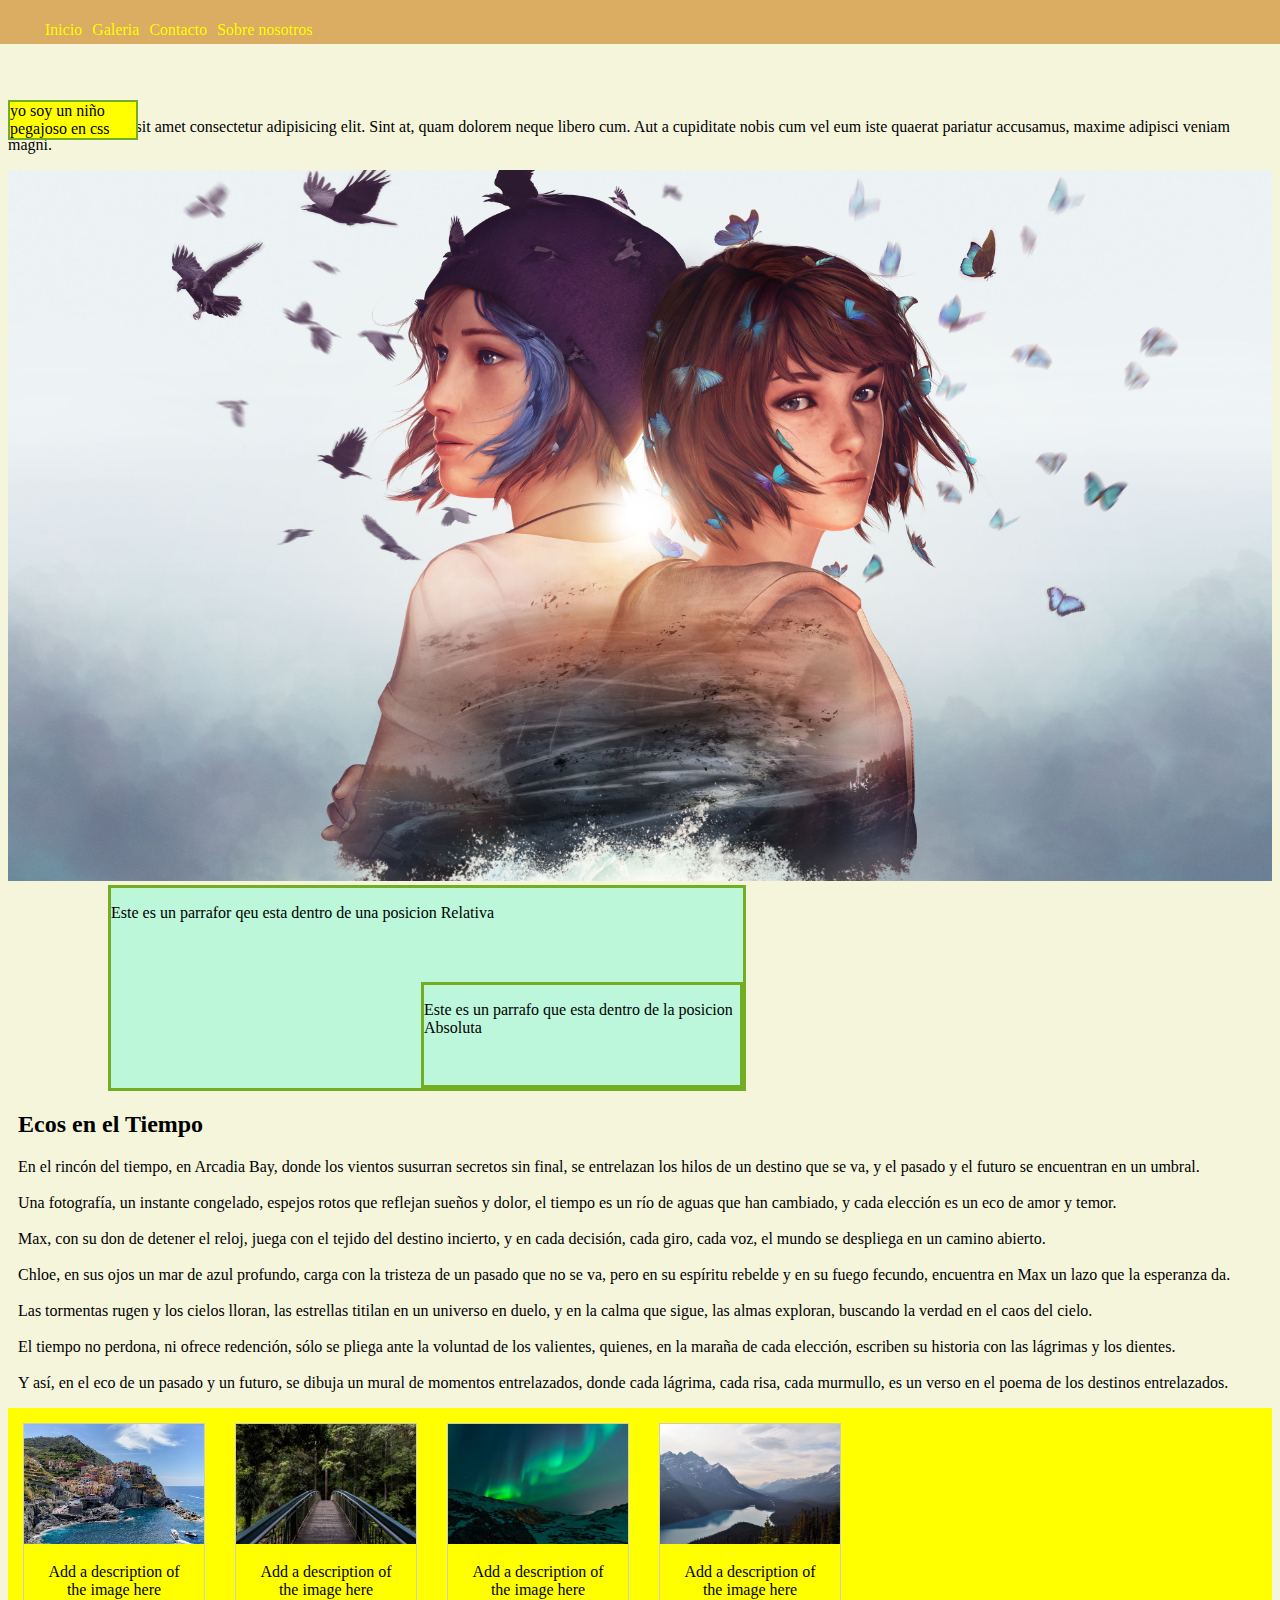
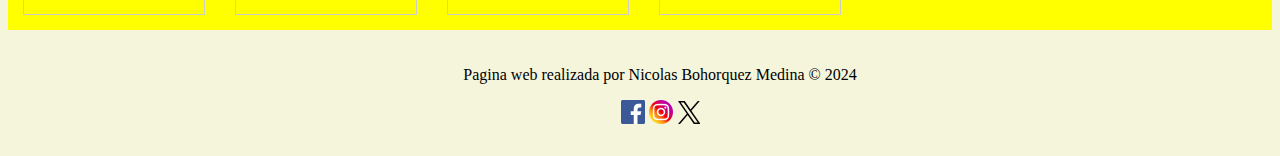
<file: layout.html>
<!DOCTYPE html>
<html lang="en">
<head>
    <meta charset="UTF-8">
    <meta name="viewport" content="width=device-width, initial-scale=1.0">
    <title>Layout NB</title>

    <link rel="stylesheet" href="css/styleLeyaout.css">
</head>
<body>


<div class="posicionSticky">
    yo soy un niño pegajoso en css
</div>

<div class="container">
    <p>Lorem ipsum dolor sit amet consectetur adipisicing elit. Sint at, quam dolorem neque libero cum. Aut a cupiditate nobis cum vel eum iste quaerat pariatur accusamus, maxime adipisci veniam magni.</p>


<header class="header">

    <nav class="menu">
        <ul>
            <li><a href="">Inicio</a></li>
            <li><a href="">Galeria</a></li>
            <li><a href="">Contacto</a></li>
            <li><a href="">Sobre nosotros</a></li>
        </ul>
    </nav>
</header>

<main class="main">
    <img src="img/Belleza.jpg" alt="Error">

    <div class="posicionRelativa">
        <p>Este es un parrafor qeu esta dentro de una posicion Relativa</p>

        <div class="posicionAbsoluta">
            <p>Este es un parrafo que esta dentro de la posicion Absoluta</p>
        </div>
    </div>


    
</main>

<div class="contenido">

    <h2>Ecos en el Tiempo</h2>
    <p>
        

En el rincón del tiempo, en Arcadia Bay,
donde los vientos susurran secretos sin final,
se entrelazan los hilos de un destino que se va,
y el pasado y el futuro se encuentran en un umbral.
<br><br>
Una fotografía, un instante congelado,
espejos rotos que reflejan sueños y dolor,
el tiempo es un río de aguas que han cambiado,
y cada elección es un eco de amor y temor.
<br><br>
Max, con su don de detener el reloj,
juega con el tejido del destino incierto,
y en cada decisión, cada giro, cada voz,
el mundo se despliega en un camino abierto.
<br><br>
Chloe, en sus ojos un mar de azul profundo,
carga con la tristeza de un pasado que no se va,
pero en su espíritu rebelde y en su fuego fecundo,
encuentra en Max un lazo que la esperanza da.
<br><br>
Las tormentas rugen y los cielos lloran,
las estrellas titilan en un universo en duelo,
y en la calma que sigue, las almas exploran,
buscando la verdad en el caos del cielo.
<br><br>
El tiempo no perdona, ni ofrece redención,
sólo se pliega ante la voluntad de los valientes,
quienes, en la maraña de cada elección,
escriben su historia con las lágrimas y los dientes.
<br><br>
Y así, en el eco de un pasado y un futuro,
se dibuja un mural de momentos entrelazados,
donde cada lágrima, cada risa, cada murmullo,
es un verso en el poema de los destinos entrelazados.
    </p>
</div>


<!-- Aqui inicia mi galeria -->


<div class="galleryContenido">
<div class="gallery">
    <a target="_blank" href="../Clases/img">
    <img src="/img/img_5terre.jpg" alt="Cinque Terre" width="600" height="400">
    </a>
    <div class="desc">Add a description of the image here</div>
</div>

<div class="gallery">
    <a target="_blank" href="../Clases/img/img_forest.jpg">
    <img src="/img/img_forest.jpg" alt="Forest" width="600" height="400">
    </a>
    <div class="desc">Add a description of the image here</div>
</div>

<div class="gallery">
    <a target="_blank" href="../Clases/img/img_lights.jpg">
    <img src="img/img_lights.jpg" alt="Northern Lights" width="600" height="400">
    </a>
    <div class="desc">Add a description of the image here</div>
</div>

<div class="gallery">
    <a target="_blank" href="../Clases/img/img_mountains.jpg">
    <img src="/img/img_mountains.jpg" alt="Mountains" width="600" height="400">
    </a>
    <div class="desc">Add a description of the image here</div>
</div>
</div>


<footer class="footer">
    <p>Pagina web realizada por Nicolas Bohorquez Medina &copy; 2024</p>
    <a href="https://facebook.com/" target="_blank"> <img src="img/Facebook.png" alt="Error"></a>
    <a href="https://instagram.com/" target="_blank"> <img src="img/Instagram.png" alt="Error"></a>
    <a href="https://twitter.com/" target="_blank"> <img src="img/Twitter.png" alt="Error"></a>
</footer>

</div>
</body>
</html>
</file>
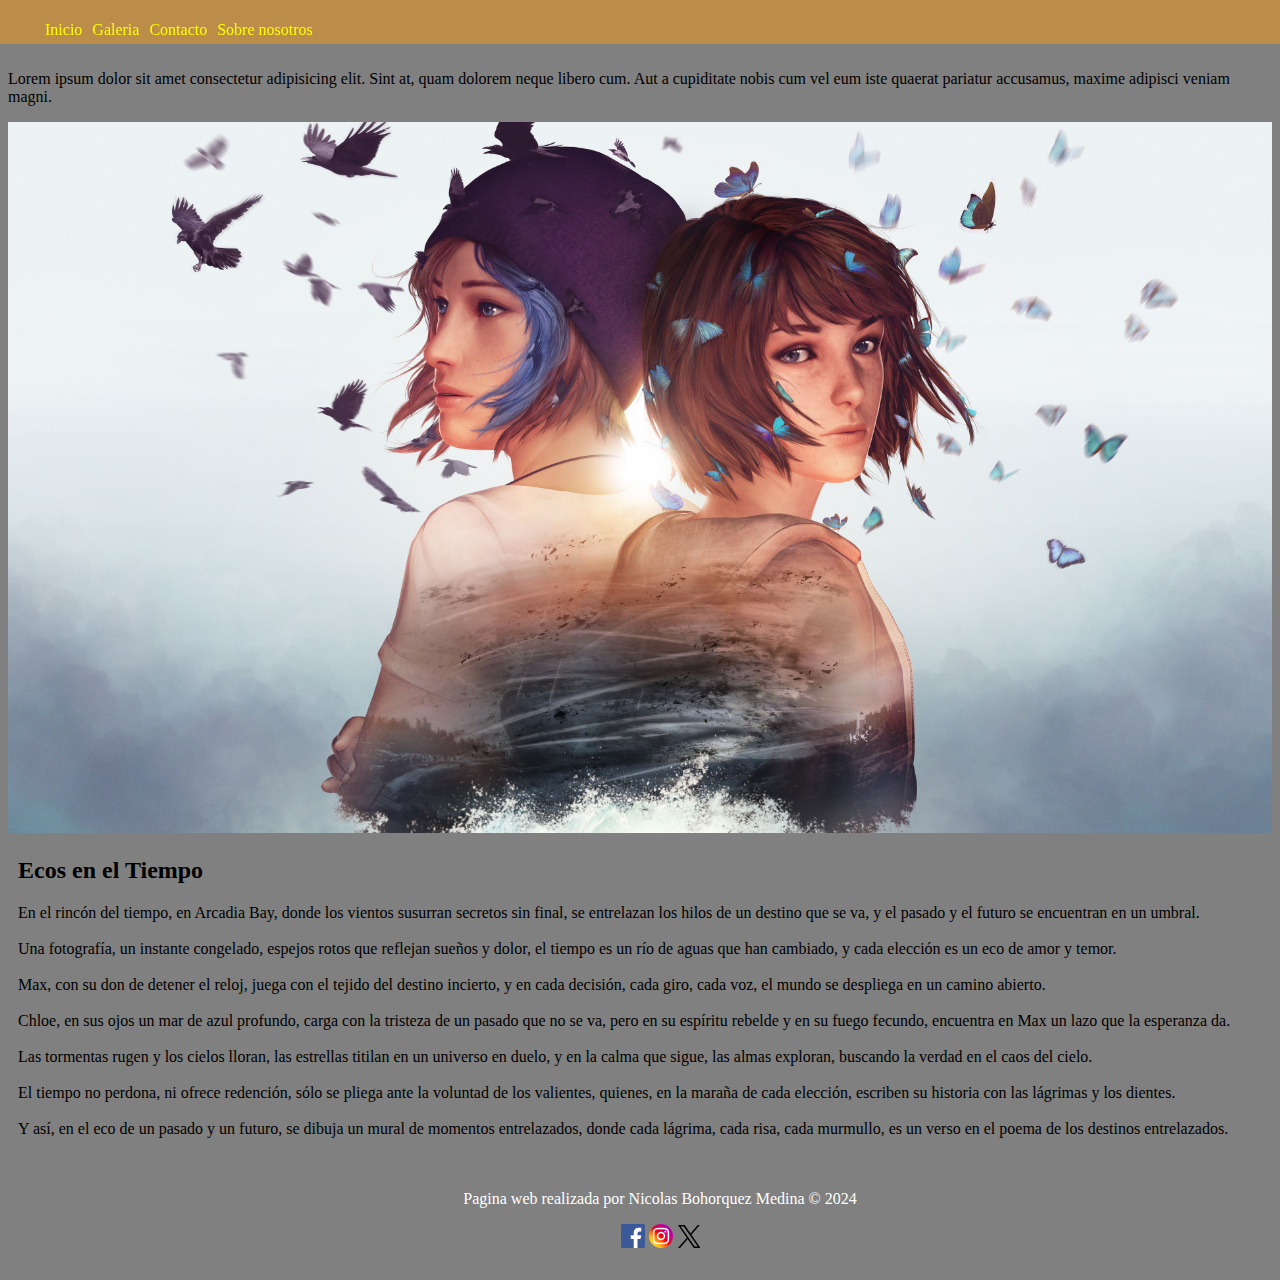
<file: Mocka.html>
<!DOCTYPE html>
<html lang="en">
<head>
    <meta charset="UTF-8">
    <meta name="viewport" content="width=device-width, initial-scale=1.0">
    <title>Mocka NB</title>

    <link rel="stylesheet" href="css/styleMocka.css">
</head>
<body>
    
<div class="container">
    <p>Lorem ipsum dolor sit amet consectetur adipisicing elit. Sint at, quam dolorem neque libero cum. Aut a cupiditate nobis cum vel eum iste quaerat pariatur accusamus, maxime adipisci veniam magni.</p>


<header class="header">

    <nav class="menu">
        <ul>
            <li><a href="">Inicio</a></li>
            <li><a href="">Galeria</a></li>
            <li><a href="">Contacto</a></li>
            <li><a href="">Sobre nosotros</a></li>
        </ul>
    </nav>
</header>

<main class="main">
    <img src="img/Belleza.jpg" alt="Error">
</main>

<div class="contenido">

    <h2>Ecos en el Tiempo</h2>
    <p>
        

En el rincón del tiempo, en Arcadia Bay,
donde los vientos susurran secretos sin final,
se entrelazan los hilos de un destino que se va,
y el pasado y el futuro se encuentran en un umbral.
<br><br>
Una fotografía, un instante congelado,
espejos rotos que reflejan sueños y dolor,
el tiempo es un río de aguas que han cambiado,
y cada elección es un eco de amor y temor.
<br><br>
Max, con su don de detener el reloj,
juega con el tejido del destino incierto,
y en cada decisión, cada giro, cada voz,
el mundo se despliega en un camino abierto.
<br><br>
Chloe, en sus ojos un mar de azul profundo,
carga con la tristeza de un pasado que no se va,
pero en su espíritu rebelde y en su fuego fecundo,
encuentra en Max un lazo que la esperanza da.
<br><br>
Las tormentas rugen y los cielos lloran,
las estrellas titilan en un universo en duelo,
y en la calma que sigue, las almas exploran,
buscando la verdad en el caos del cielo.
<br><br>
El tiempo no perdona, ni ofrece redención,
sólo se pliega ante la voluntad de los valientes,
quienes, en la maraña de cada elección,
escriben su historia con las lágrimas y los dientes.
<br><br>
Y así, en el eco de un pasado y un futuro,
se dibuja un mural de momentos entrelazados,
donde cada lágrima, cada risa, cada murmullo,
es un verso en el poema de los destinos entrelazados.
    </p>
</div>


<footer class="footer">
    <p>Pagina web realizada por Nicolas Bohorquez Medina &copy; 2024</p>
    <a href="https://facebook.com/" target="_blank"> <img src="img/Facebook.png" alt="Error"></a>
    <a href="https://instagram.com/" target="_blank"> <img src="img/Instagram.png" alt="Error"></a>
    <a href="https://twitter.com/" target="_blank"> <img src="img/Twitter.png" alt="Error"></a>
</footer>

</div>
</body>
</html>
</file>
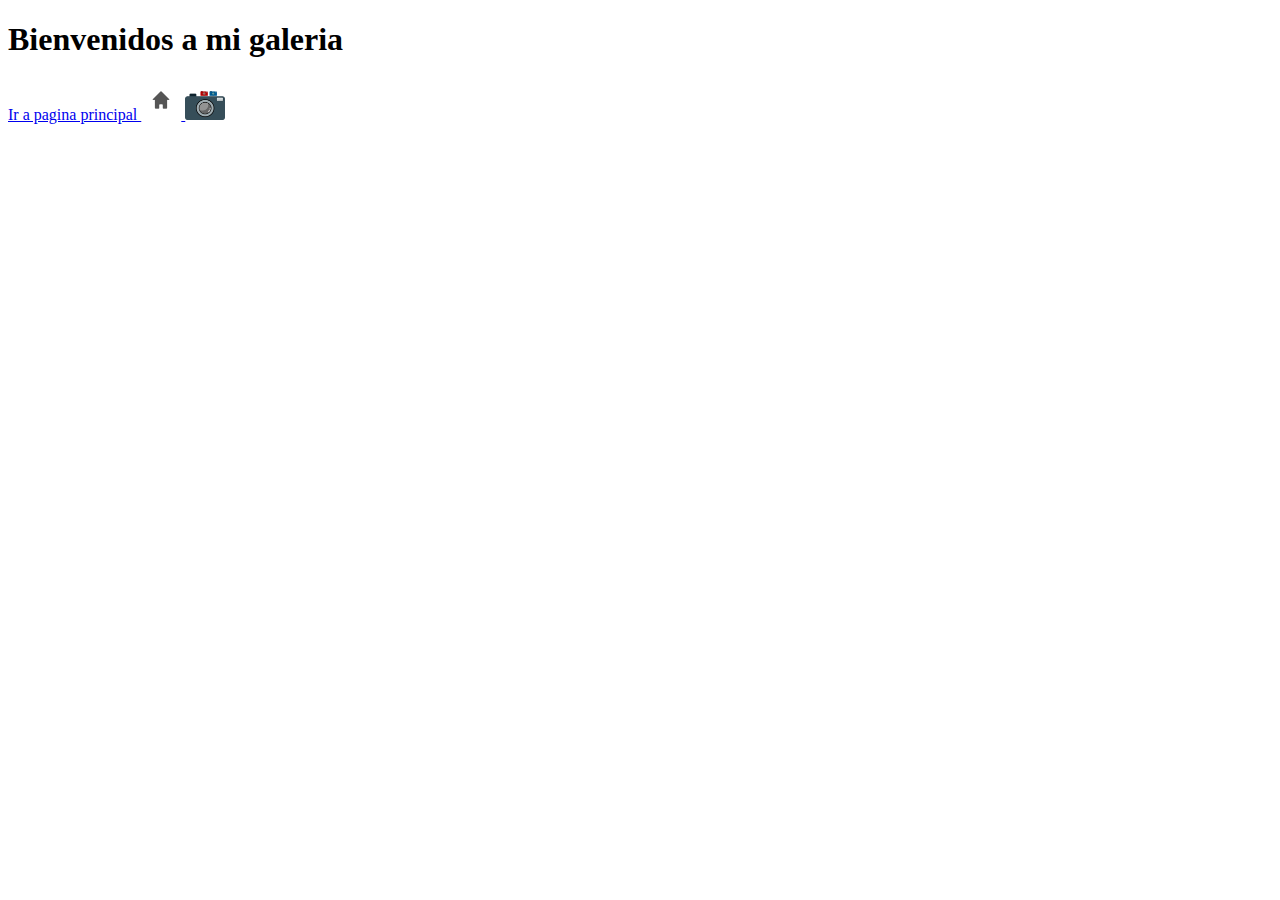
<file: paginas/galeria.html>
<!DOCTYPE html>
<html lang="en">
<head>
    <meta charset="UTF-8">
    <meta name="viewport" content="width=device-width, initial-scale=1.0">
    <title>Document</title>
</head>
<body>
    <h1>Bienvenidos a mi galeria</h1>

        <a href="../index.html"> Ir a pagina principal
            <img src="../img/botonInicio.webp" width="40px" alt="Imagen no carga" title="Imagen para ir a Home">
        </a>
    
        <a href="galeria.html">
            <img src="../img/botonGaleria.webp" width="40px" alt="Imagen no carga" title="Imagen para ir a Home">
        </a>
        
</body>
</html>
</file>
<file: css/styleLeyaout.css>
body{
    background-color:beige;

}


.container{
    background-color: beige;
    width: 100%;
    /*padding: 5px;*/
    margin: auto; /*Centrar el container*/
    margin-top: 70px;
}

.header{
    position: fixed;
    top: 0;
    left: 0;
    background-color: rgba(209, 146, 51, 0.726);
    width: 100%;
}

.contenido{
    font-family: 'Times New Roman';
    padding-left: 10px;
}
/* Forma 1 de hacerlo
.header nav ul li{
    list-style: none;
} */


/*Forma 2 de hacerlo -- esta es mas practico
elegirlo */
.menu ul li{
    list-style: none;
    float:left;
    display: block;
}

.menu ul li a{
    color: yellow;
    text-decoration: none;
    display: inline-block;
    padding: 5px;
}
/* Evento -- Sobre el objeto -- hover */

.menu ul li a:hover{
color: black;  
background-color: white;
}

.container main img{
    width: 100%;
    
}





footer{
    background-color: rgba(red, green, blue, alpha);
    width: 100%;
    padding: 20px;
    text-align: center;
    color: black;
}
.posicionRelativa{
    position: relative;
    width: 50%;
    height: 200px;
    border: 3px solid #73AD21;
    background-color: #bcf7da;
    left: 100px;
}

.posicionAbsoluta{
    position: absolute;
    width: 50%;
    height: 100px;
    border: 3px solid #73AD21;
    right: 0;
    bottom: 0;
    background-color: #bcf7dc;
}
.posicionSticky{
    position: sticky;
    border: 2px solid #73AD21;
    top: 100px;
    background-color: yellow;
    width: 10%;
}

.galleryContenido{
    background-color: yellow;
    width: 100%;
    overflow: hidden;
}

div.gallery {
    margin: 5px;
    border: 1px solid #ccc;
    float: left;
    width: 180px;
    margin: 15px;
    
  }
  
  div.gallery:hover {
    border: 1px solid #777;
    
  }
  
  div.gallery img {
    width: 100%;
    height: auto;
  }
  
  div.desc {
    padding: 15px;
    text-align: center;
  }
</file>
<file: css/styleMocka.css>
body{
    background-color: gray;

}


.container{
    background-color: gray;
    width: 100%;
    /*padding: 5px;*/
    margin: auto; /*Centrar el container*/
    margin-top: 70px;
}

.header{
    position: fixed;
    top: 0;
    left: 0;
    background-color: rgba(209, 146, 51, 0.726);
    width: 100%;
}

.contenido{
    font-family: 'Times New Roman';
    padding-left: 10px;
}
/* Forma 1 de hacerlo
.header nav ul li{
    list-style: none;
} */


/*Forma 2 de hacerlo -- esta es mas practico
elegirlo */
.menu ul li{
    list-style: none;
    float:left;
    display: block;
}

.menu ul li a{
    color: yellow;
    text-decoration: none;
    display: inline-block;
    padding: 5px;
}
/* Evento -- Sobre el objeto -- hover */

.menu ul li a:hover{
color: black;  
background-color: white;
}

.container main img{
    width: 100%;
    
}



.footer{
    background-color: gray;
    width: 100%;
    padding: 20px;
    text-align:  center;
    color: white;
}
</file>
